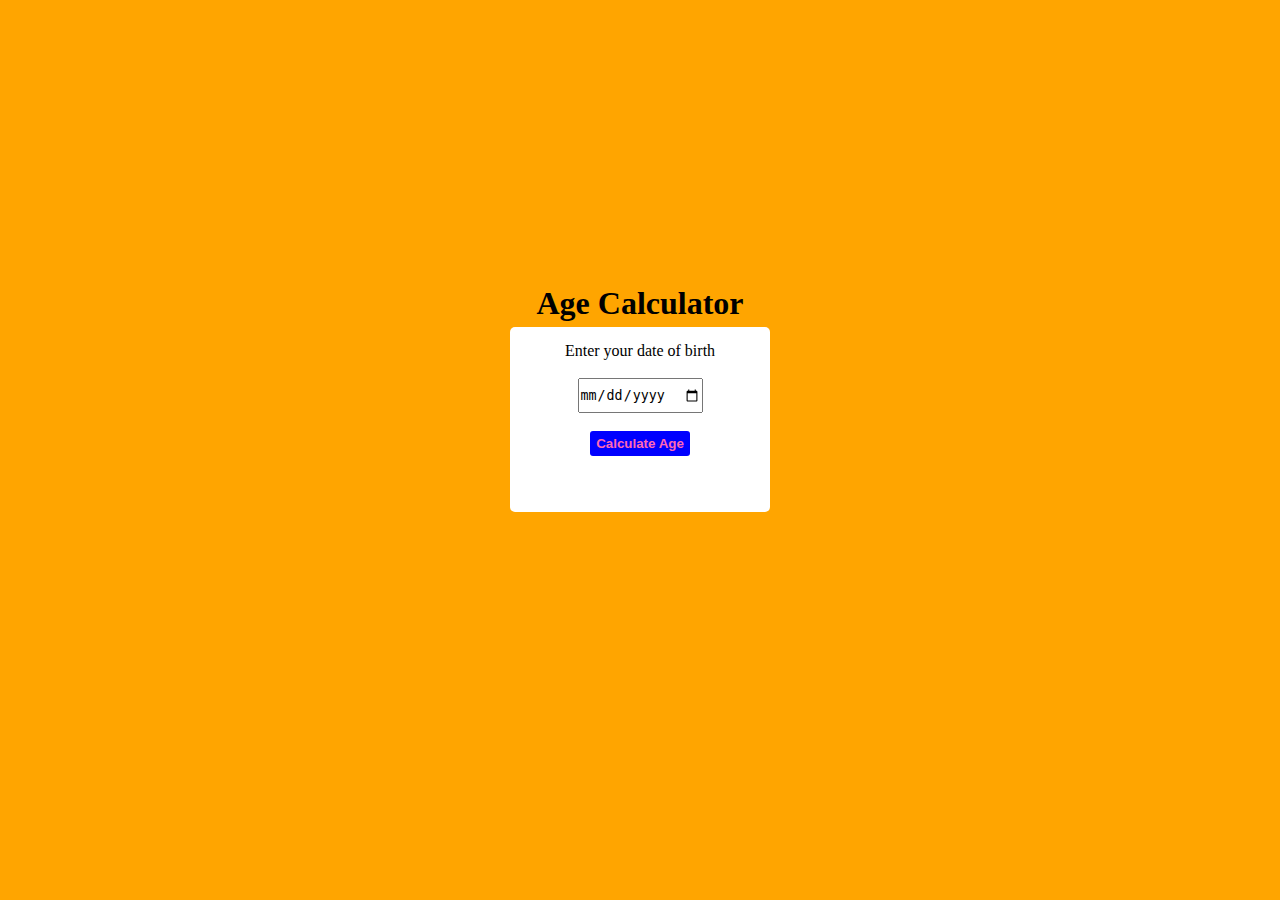
<file: Age-Calculator/index.html>
<!DOCTYPE html>
<html lang="en">
<head>
    <meta charset="UTF-8">
    <meta name="viewport" content="width=device-width, initial-scale=1.0">
    <title>Age-Calculator</title>
    <link rel="stylesheet" href="./style.css">
</head>
<body>
    <div class="container">
        <h1>Age Calculator</h1>
        <!-- Create your requirred html here -->
        <div id="fields">
            <label for="birthday">
                Enter your date of birth
            </label><br><br>
            <input type="date" id="birthday" /><br><br>
            <button id="btn" onclick="calculateAge()">
                Calculate Age
            </button><br><br>
            <p id="result"></p>
            
            
        </div>
        
    </div>
    <script src="./script.js"></script>
</body>
</html>
</file>
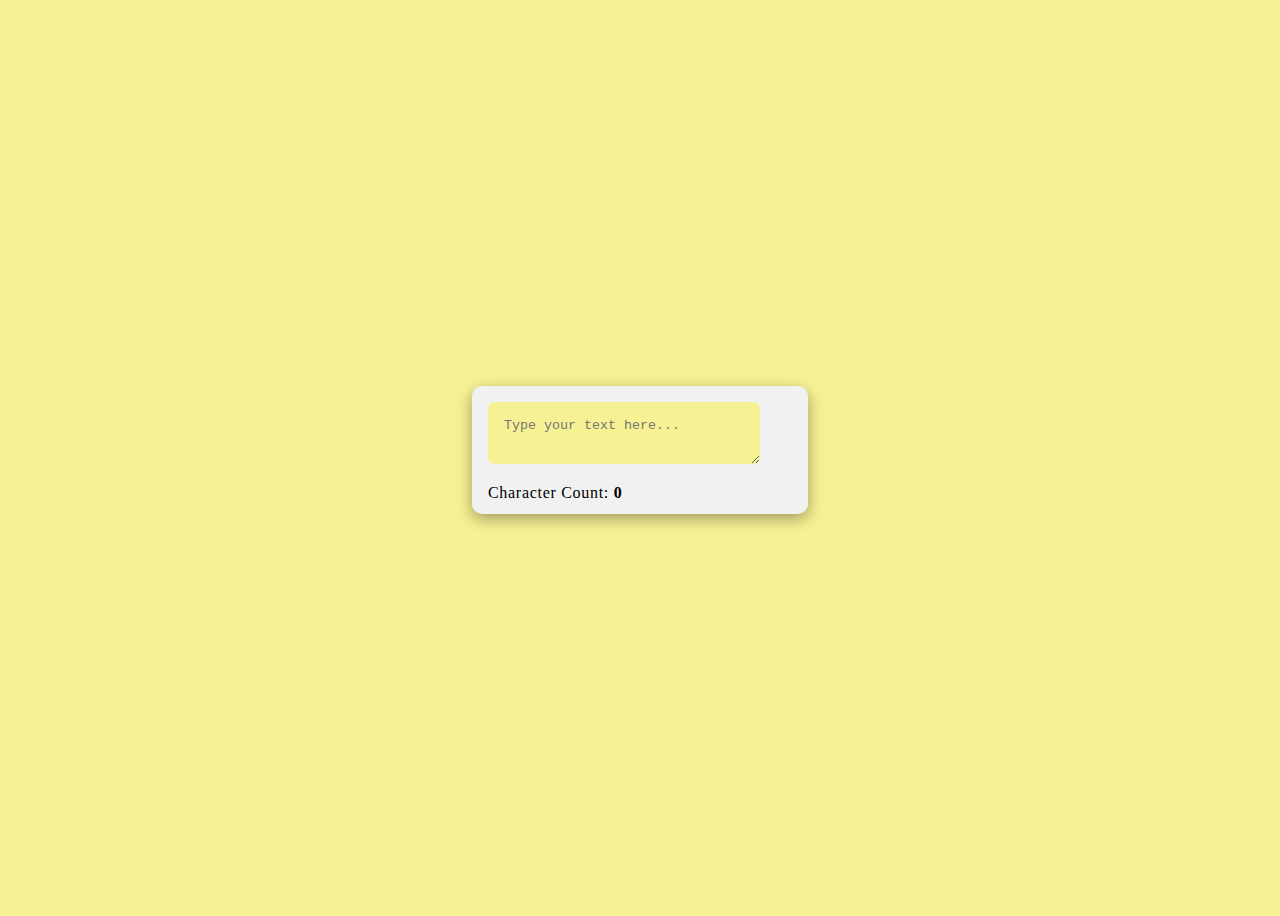
<file: Character-Count-With-Space/index.html>
<!DOCTYPE html>
<html lang="en">
<head>
    <meta charset="UTF-8">
    <meta name="viewport" content="width=device-width, initial-scale=1.0">
    <title>Live character count</title>
    <link rel="stylesheet" href="./style.css">
</head>
<body>
    <div class="container">
        <!-- Create your textarea here -->
        <textarea id="textInput" placeholder="Type your text here..."></textarea>
        <p>Character Count: <span id="charCount">0</span></p>
    </div>
    <script src="./script.js"></script>
</body>
</html>
</file>
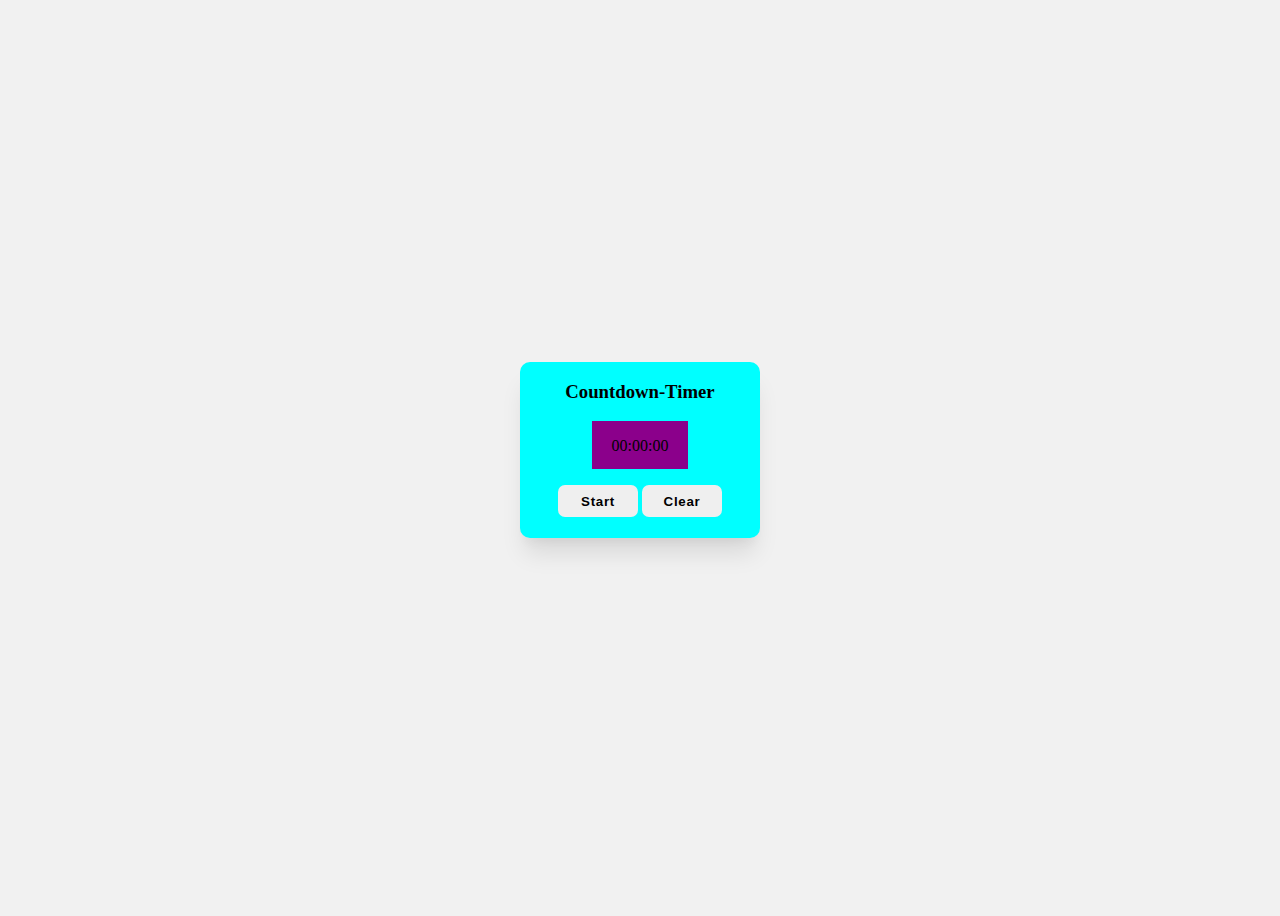
<file: countdown-timer/index.html>
<!DOCTYPE html>
<html lang="en">
<head>
    <meta charset="UTF-8">
    <meta name="viewport" content="width=device-width, initial-scale=1.0">
    <title>Countdown-Timer</title>
    <link rel="stylesheet" href="./style.css">
</head>
<body>
    <div id="container">
        <h3>Countdown-Timer</h3>
        <p><span id="hour">00</span>:<span id="min">00</span>:<span id="sec">00</span></p>
        <button id="startButton">Start</button>
        <button id="clearButton">Clear</button>
    </div>
    <script src="./script.js"></script>
</body>
</html>
</file>
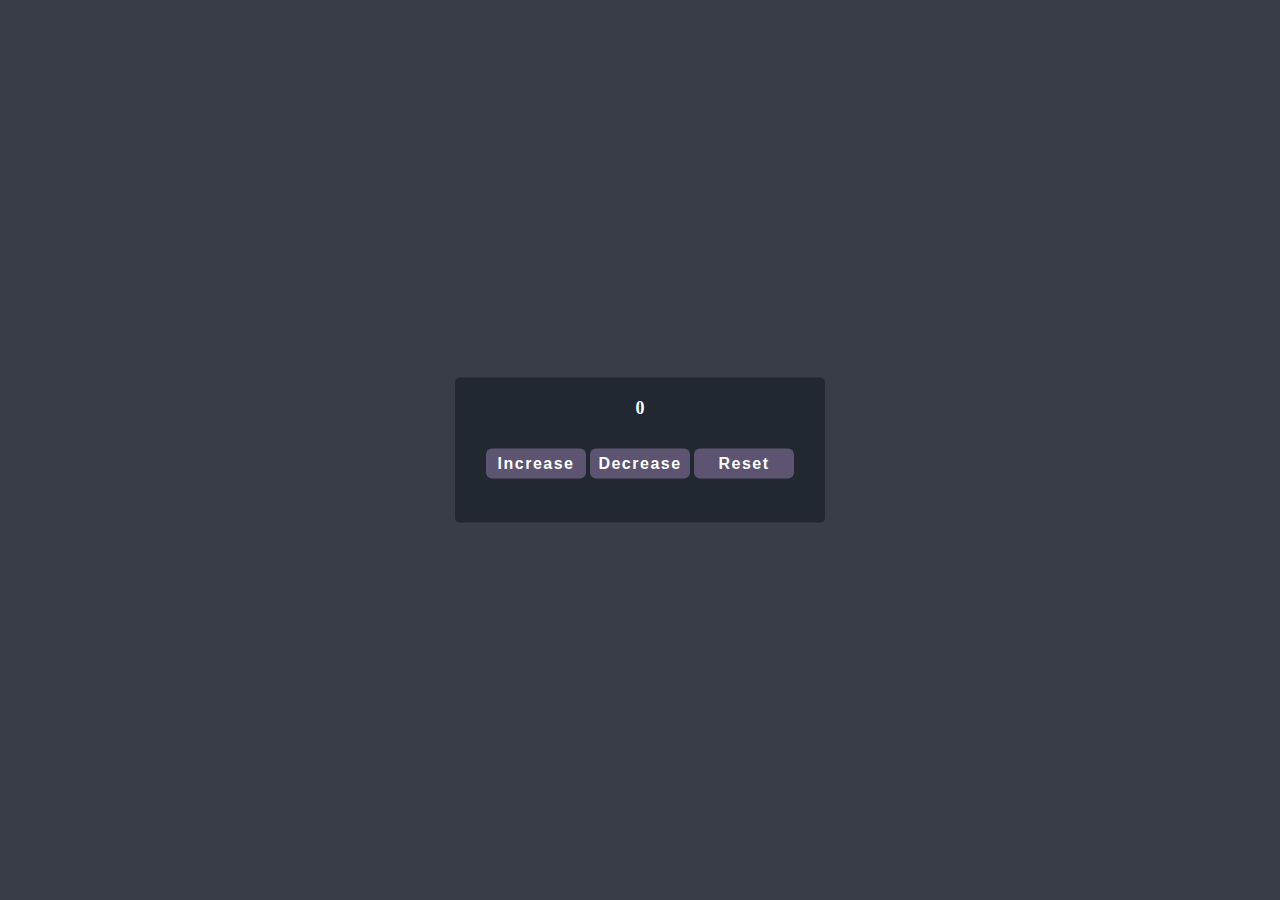
<file: Counter/index.html>
<!DOCTYPE html>
<html lang="en">
<head>
    <meta charset="UTF-8">
    <meta name="viewport" content="width=device-width, initial-scale=1.0">
    <title>Counter App</title>
    <link rel="stylesheet" href="./style.css">
</head>
<body>
    <div class = container>
        <div id = "count">0</div>
        <div id = "buttons">
            <!-- Create increase and decrease button here -->
            <button id="increase" onclick="increaseCount()">
                Increase
            </button>
            <button id="decrease" onclick="decreaseCount()">
                Decrease
            </button>
            <button id="reset">Reset</button>
        </div>
    </div>
    <script src="./script.js"></script>
</body>
</html>
</file>
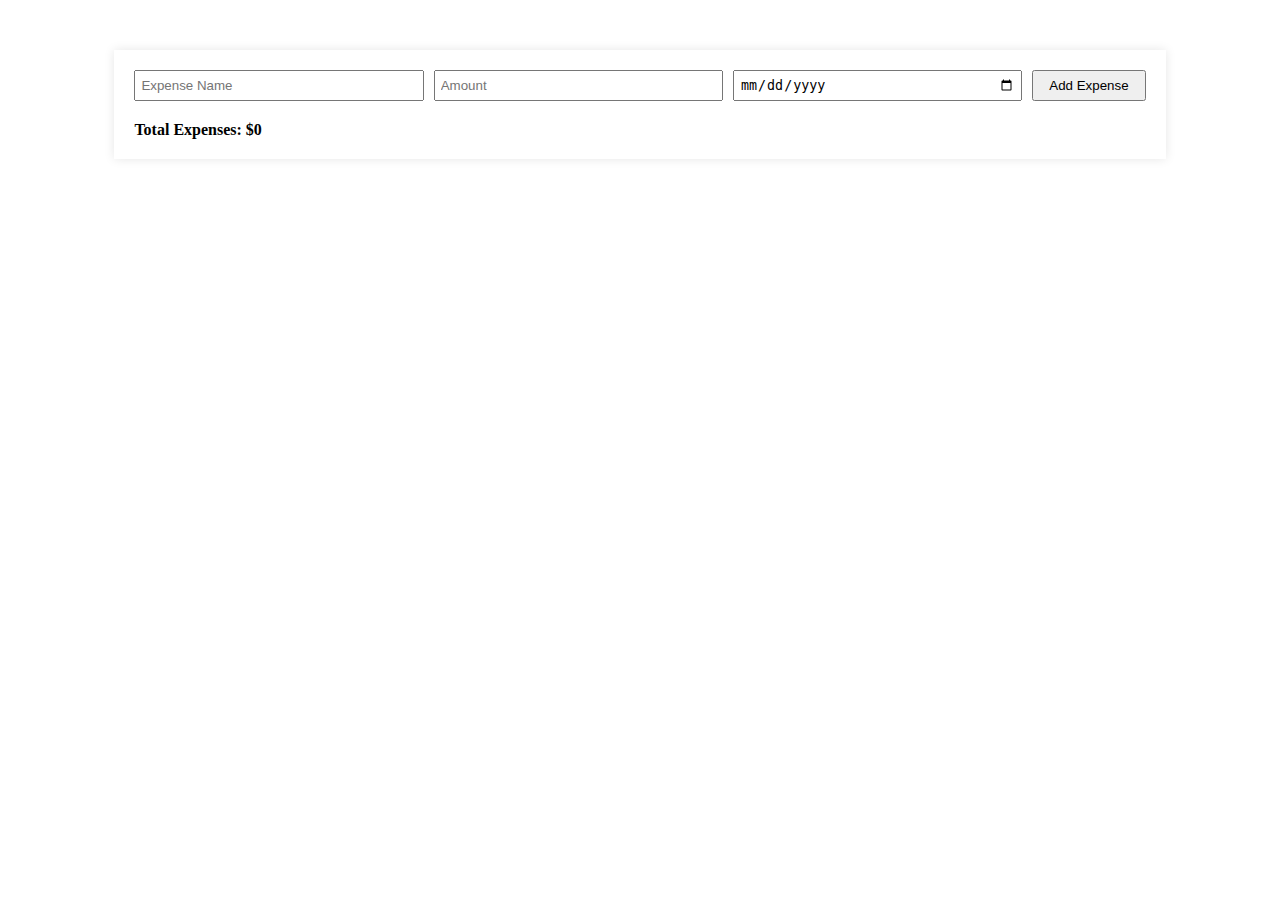
<file: Expense-Tracker/index.html>
<!DOCTYPE html>
<html lang="en">
<head>
    <meta charset="UTF-8">
    <meta name="viewport" content="width=device-width, initial-scale=1.0">
    <title>Expense Tracker</title>
    <link rel="stylesheet" href="./style.css">
</head>
<body>
    <div class="expense-tracker">
        <div class="input-area">
            <input type="text" id="expenseName" placeholder="Expense Name">
            <input type="number" id="amount" placeholder="Amount">
            <input type="date" id="date">
            <button id="addExpense">Add Expense</button>
        </div>
        <ul id="expenseList"></ul>
        <div class="total">Total Expenses: $<span id="totalAmount">0</span></div>

        <!-- Template for expenses (hidden by default) -->
        <template id="expenseTemplate">
            <li>
                <span class="expense-name"></span> - $<span class="expense-amount"></span> on <span class="expense-date"></span>
                <button onclick="removeExpense(event)">Remove</button>
            </li>
        </template>
    </div>
  <script src="./script.js"></script>  
</body>
</html>
</file>
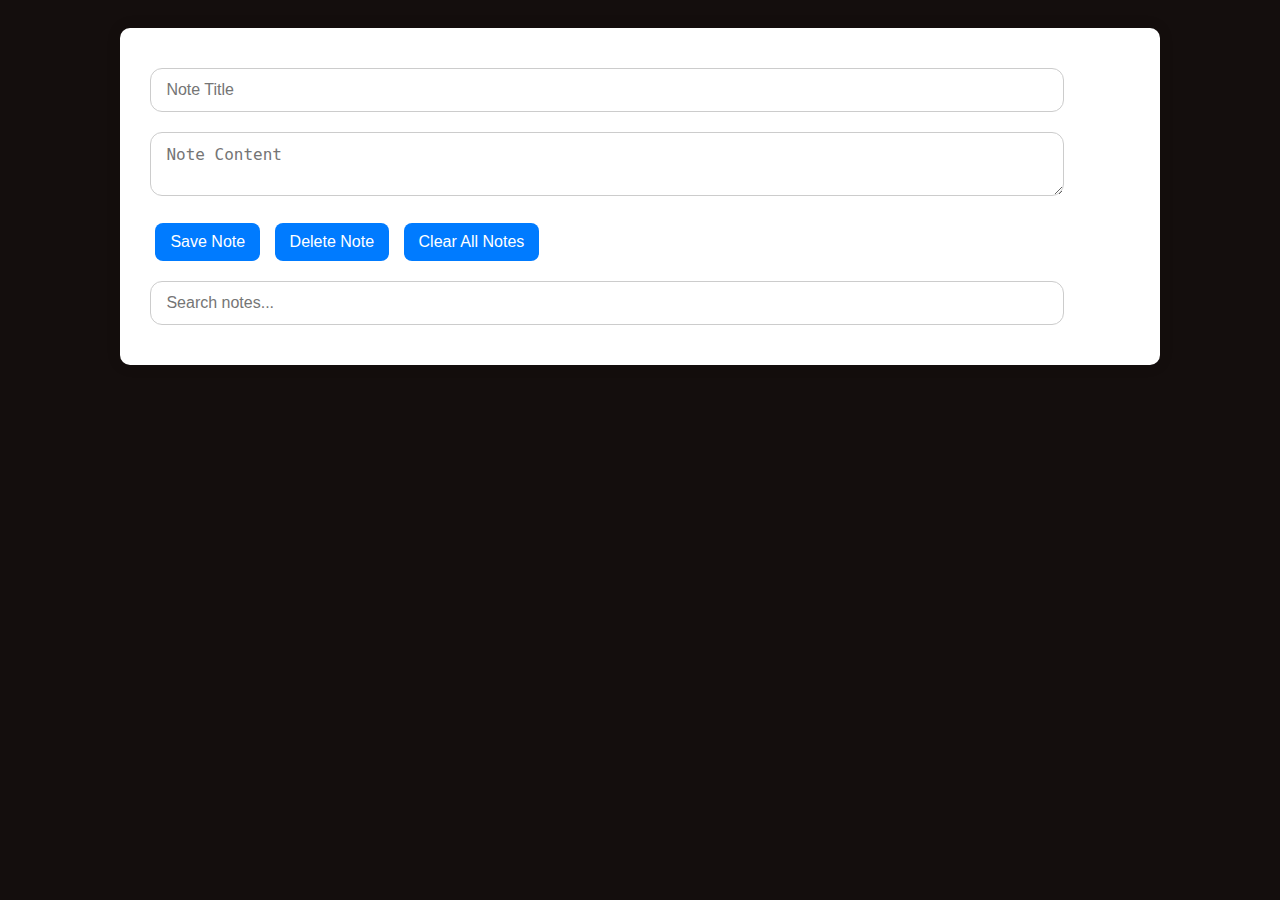
<file: Note-Taker/index.html>
<!DOCTYPE html>
<html lang="en">

<head>
    <meta charset="UTF-8">
    <meta name="viewport" content="width=device-width, initial-scale=1.0">
    <title>Note Taking App</title>
    <link rel="stylesheet" href="style.css">
</head>

<body>
    <div class="app">
        <input type="text" id="noteTitle" placeholder="Note Title">
        <textarea id="noteContent" placeholder="Note Content"></textarea>
        <button onclick="saveNote()">Save Note</button>
        <button onclick="deleteNote()">Delete Note</button>
        <button onclick="clearAllNotes()">Clear All Notes</button>
        <input type="text" id="search" placeholder="Search notes..." onkeyup="searchNotes()">
        <div id="notesList"></div>
    </div>
    <template id="noteTemplate">
        <div class="note">
            <input type="checkbox" class="note-checkbox">
            <h3 class="note-title"></h3>
            <p class="note-content" id="wrap-it"></p>
            <hr>
        </div>
    </template>
    <script src="script.js"></script>
</body>

</html>
</file>
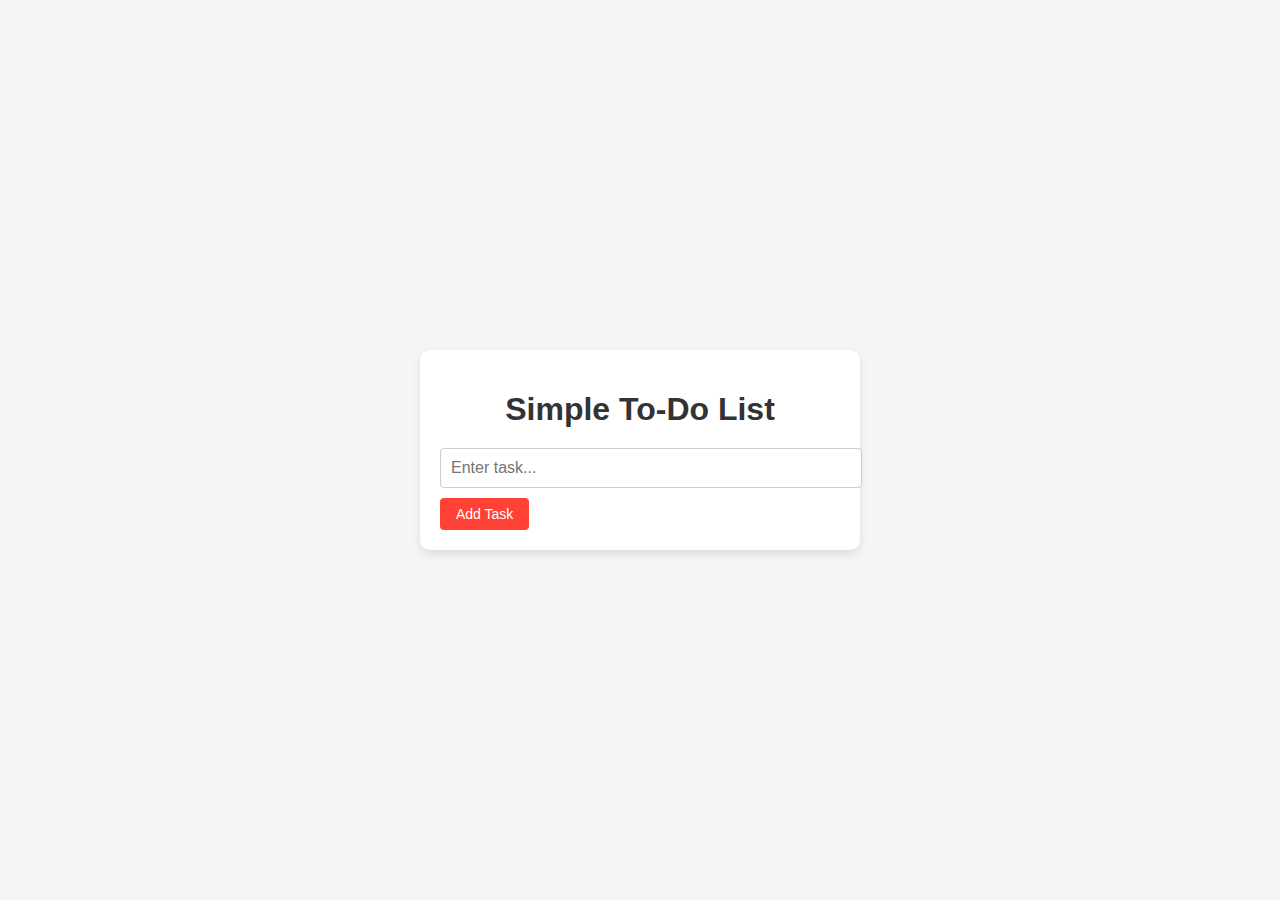
<file: ToDoList/index.html>
<!DOCTYPE html>
<html lang="en">
<head>
  <meta charset="UTF-8">
  <meta name="viewport" content="width=device-width, initial-scale=1.0">
  <title>Simple To-Do List</title>
  <link rel="stylesheet" href="./style.css" >
</head>
<body>
  <div id="todoList">
    <h1>Simple To-Do List</h1>
    <input type="text" id="taskInput" placeholder="Enter task...">
    <button id="addTaskBtn">Add Task</button>
    <ul id="tasksList"></ul>
  </div>

  <script src="./script.js">
 
  </script>
</body>
</html>
</file>
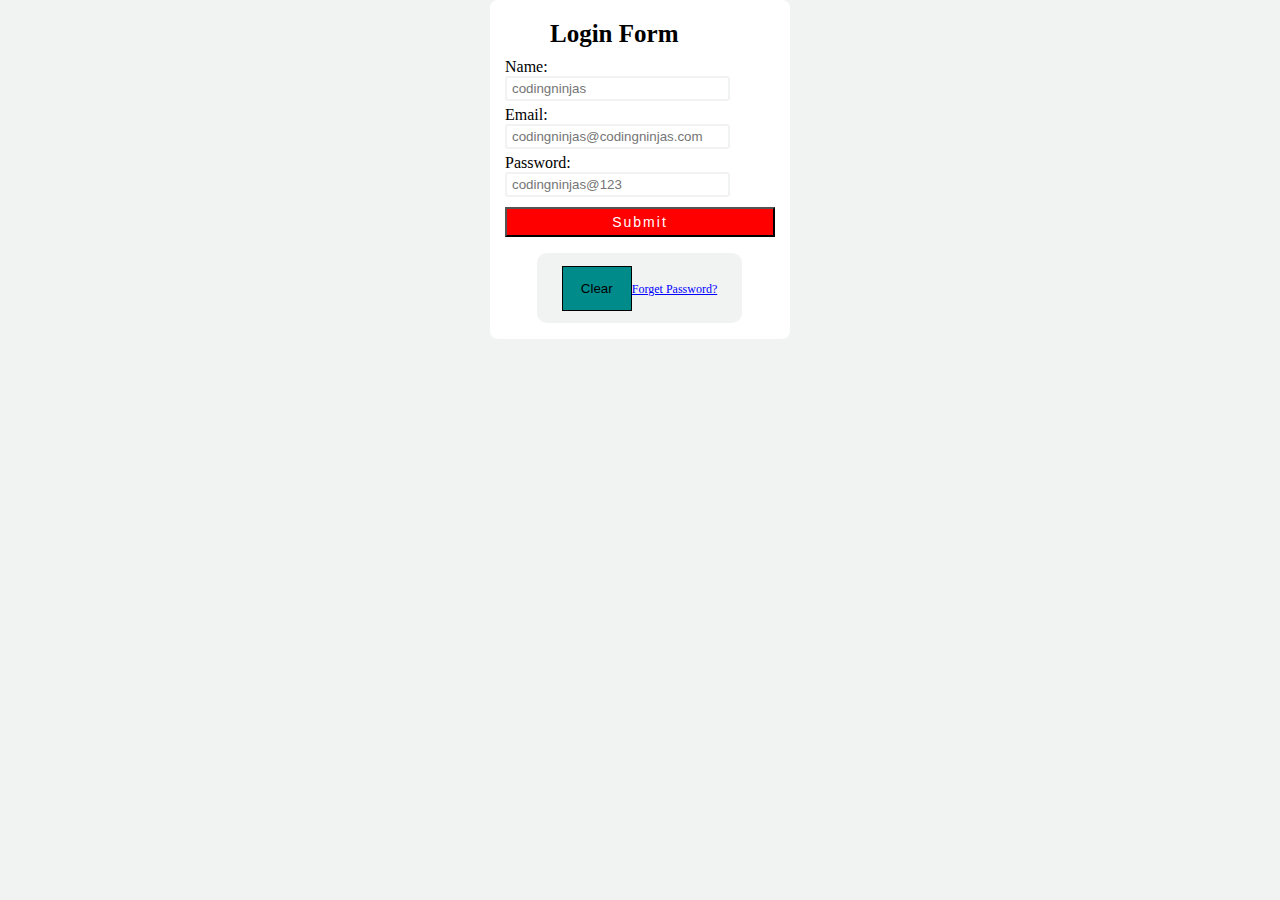
<file: validate-form/index.html>
<!DOCTYPE html>
<html lang="en">
<head>
    <meta charset="UTF-8">
    <meta name="viewport" content="width=device-width, initial-scale=1.0">
    <title>Login Form</title>
    <link rel="stylesheet" href="./style.css">
</head>
<body>
    <div class="container">
        <h1>Login Form</h1>
        <form id = "form" action="#" method="post">
         <!-- Create your input boxes and submit buttons here -->
            <label for="name">Name:</label><br>
            <input type="text" id="name" placeholder="codingninjas" /><br>
            <label for="email">Email:</label><br>
            <input type="email" id="email" placeholder="codingninjas@codingninjas.com"/><br>
            <label for="pass">Password:</label><br>
            <input type="password" id="pass" placeholder="codingninjas@123"/><br>
            <button type="submit" id="btn">
                Submit
            </button>
        </form>
        <div id="cleardiv">
        <button type="button" class="cancelbtn">Clear</button>
        <a class="psw" onclick="verify()"><span>Forget Password?</span></a>
        </div>
        <div id = "users"></div>
      </div> 
      <script src="./script.js"></script>
</body>
</html>
</file>
<file: Age-Calculator/style.css>
*{
    padding:0;
    margin:0;
    box-sizing:border-box;
}
body{
    background-color:orange;
    width:100%;
    height:100%;
}
.container{
    width:350px;
    height:400px;
    text-align:center;
    position:absolute;
    top:50%;
    left:50%;
    transform:translate(-50%,-50%);
    
}
h1{
    margin-top:35px;
    margin-bottom:5px;
}
#fields{
    width:260px;
    height:185px;
    background-color:white;
    border-radius:5px;
    padding:15px;
    margin:0 auto;
}
input[type="date"]{
    height:35px;
    width:125px;
}
#btn{
    background-color:blue;
    color:hotpink;
    width:100px;
    height:25px;
    border:none;
    border-radius:3px;
    font-weight:bold;
}
#btn:hover{
    cursor:pointer;
    background-color:black;
    color:white;
    
}
#result{
    font-size:18px;
    font-weight:bold;
    letter-spacing:1.5px;
}
</file>
<file: Character-Count-With-Space/style.css>
/* Write your desired css here */
body{
    height:100vh;
    width:100wh;
    background-color:#F6F193;
}
.container{
    position:absolute;
    top:50%;
    left:50%;
    transform:translate(-50%, -50%);
    height:6rem;
    width:19rem;
    padding:1rem;
    background-color:#f1f1f1;
    border-radius:10px;
    box-shadow: rgba(0, 0, 0, 0.35) 0px 5px 15px;
}
#textInput{
    width:15rem;
    padding:1rem;
    background-color:#F6F193;
    border:none;
    border-radius:7px;
    outline:none;
    word-wrap:break-word;
}
p{
    letter-spacing:0.7px;
    font-size: 16px;
}
#charCount{
    font-weight:bold;
    letter-spacing:1.5px;
    
}
</file>
<file: countdown-timer/style.css>
body{
    width:100vw;
    height:100vh;
    background-color: #f1f1f1;
}
#container{
    width:15rem;
    height:11rem;   
    position:absolute;
    top:50%;
    left:50%;
    transform: translate(-50%, -50%);
    background-color:aqua;
    text-align:center;
    border-radius:10px;
    outline:none;
    box-shadow: rgba(0, 0, 0, 0.1) 0px 20px 25px -5px, rgba(0, 0, 0, 0.04) 0px 10px 10px -5px;
}
p{
    margin-left:4.5rem;
    width:6rem;
    height:2rem;
    padding-top:1rem;
    background-color:darkmagenta;
    text-align:center;
}
#startButton{
    letter-spacing:0.7px;
    width:5rem;
    height:2rem;
    border-radius:7px;
    border:none;
    font-weight:bold;

}
#clearButton{
    letter-spacing:0.7px;
    width:5rem;
    height:2rem;
    border-radius:7px;
    border:none;
    font-weight:bold;
}
button:hover{
    background-color:black;
    color:beige;
    cursor:pointer;
}
</file>
<file: Counter/style.css>
/* Write your desired css here */
body{
    background-color:#393e46;
    height:100%;
    width:100%;
}
.container{
    background-color:#222831;
    width:350px;
    height:125px;
    text-align:center;
    border-radius:5px;
    position:absolute;
    top:50%;
    left:50%;
    transform: translate(-50%,-50%);
    padding:10px;
}
#count{
    color:white;
    font-size:18px;
    margin-top:10px;
    margin-bottom:10px;
    font-weight:bolder;
}
.buttons{
    width:90%;
    text-align:center;
}
button{
    width:100px;
    height:30px;
    color:white;
  	font-size: 16px;
    border:none;
    border-radius:6px;
    letter-spacing:1.5px;
    background-color:#5c5470;
    margin-top:20px;
    cursor:pointer;
	font-weight:bolder;
}
button:hover{
    background-color:white;
    color:black;
}
.small {
	width:75px;
  font-size: 12px; /* Adjusted font size */
}
</file>
<file: Expense-Tracker/style.css>
.expense-tracker {
    width: 80%;
    margin: 50px auto;
    padding: 20px;
    box-shadow: 0px 0px 10px rgba(0, 0, 0, 0.1);
}

.input-area {
    display: flex;
    justify-content: space-between;
    margin-bottom: 20px;
}

.input-area input {
    flex: 1;
    margin-right: 10px;
    padding: 5px;
}

.input-area button {
    padding: 5px 15px;
}

#expenseList li {
    display: flex;
    justify-content: space-between;
    align-items: center;
    padding: 10px 0;
    border-bottom: 1px solid #eee;
}

#expenseList button {
    background-color: red;
    color: white;
    border: none;
    padding: 5px 10px;
    cursor: pointer;
}

.total {
    margin-top: 20px;
    font-weight: bold;
}
</file>
<file: Note-Taker/style.css>
body {
    font-family: 'Helvetica Neue', Arial, sans-serif;
    padding: 20px;
    background-color: #140e0d;
    color: #333;
    line-height: 1.5;
}

.app {
    max-width: 80%;
    margin: 0 auto;
    background-color: #ffffff;
    padding: 30px;
    border-radius: 10px;
    box-shadow: 0 0 15px rgba(0, 0, 0, 0.1);
}

input[type="text"], textarea {
    width: 90%;
    padding: 12px 15px;
    margin: 10px 0;
    margin-right: 1rem;
    border: 1px solid #ccc;
    border-radius: 12px;
    font-size: 16px;
    transition: border-color 0.3s;
}

input[type="text"]:focus, textarea:focus {
    border-color: #007BFF;
    outline: none;
}

button {
    padding: 10px 15px;
    margin: 10px 5px;
    border: none;
    border-radius: 8px;
    cursor: pointer;
    font-size: 16px;
    background-color: #007BFF;
    color: #ffffff;
    transition: background-color 0.3s;
}

button:hover {
    background-color: #00b33c;
}

.note {
    padding: 15px;
    background-color: #aaa7a7;
    border-radius: 5px;
    margin: 10px 0;
    
}

.note-checkbox {
    margin-right: 10px;
}

.note-title, .note-content {
    margin: 0;
    cursor: pointer;
    position: relative; /* Allows positioning of pseudo-elements relative to these elements */
 
}

.note-title::before, .note-content::before {
    content: ''; /* Start with empty content */
    display: none; /* Hide it by default */
    position: absolute;
    top: 0;
    left: 0;
    right: 0;
    bottom: 0;
}

.note-title:hover, .note-content:hover {
    visibility: hidden; /* Makes the element 'invisible' but it still takes up space */
}

.note-title:hover::before, .note-content:hover::before {
    content: 'Edit'; /* Display "Edit" on hover */
    display: block;
    visibility: visible;
    background-color: rgb(71, 69, 69);
    color:white
}


hr {
    width: 90%;
    margin: 10px 0;
    border-top: 1px solid #2a2727;
}
#wrap-it{
        word-wrap: break-word;
    }
</file>
<file: ToDoList/style.css>
body {
      font-family: Arial, sans-serif;
      margin: 0;
      padding: 0;
      display: flex;
      justify-content: center;
      align-items: center;
      height: 100vh;
      background-color: #f5f5f5;
    }
    #todoList {
      width: 400px;
      padding: 20px;
      border-radius: 10px;
      box-shadow: 0 4px 10px rgba(0, 0, 0, 0.1);
      background-color: #fff;
    }
    h1 {
      text-align: center;
      margin-bottom: 20px;
      color: #333;
    }
    input[type="text"] {
      width: 100%;
      padding: 10px;
      margin-bottom: 10px;
      border: 1px solid #ccc;
      border-radius: 4px;
      font-size: 16px;
    }
    button {
      background-color: #ff4136;
      color: #fff;
      border: none;
      padding: 8px 16px;
      border-radius: 4px;
      cursor: pointer;
      font-size: 14px;
    }
    button:hover {
      background-color: #05af5a;
    }
    ul {
      list-style: none;
      padding: 0;
      margin: 0;
    }
    li {
      display: flex;
      justify-content: space-between;
      align-items: center;
      padding: 10px;
      border-bottom: 1px solid #ccc;
    }
</file>
<file: validate-form/style.css>
/* Write your desired css here */
*{
    margin:0;
    padding:0;
    box-sizing:border-box;
}
body{
    width:100%;
    height:100%;
    font-style:sans-serif;
    background-color:#f1f2f2;
    display:flex;
    flex-direction:column;
    align-items:center;
    
}
.container{
    width:300px;
    height:339px;
    padding:15px;
    background-color:white;
    border:none;
    border-radius:8px;
}
#name{
    margin-bottom:5px;
}
#email{
    margin-bottom:5px;
}
#pass{
    margin-bottom:5px;
}
h1{
    font-size:25px;
	margin-top:5px;
	margin-left:45px;
    margin-bottom:10px;
}
input{
    width:225px;
    height:25px;
    border-radius:3px;
    padding-left:5px;
    border:2px solid #f1f2f2;
}
input:focus{
    outline:solid black;
}
#btn{
    margin-top:5px;
    width:270px;
    height:30px;
    background-color:red;
    color:white;
    font-size:14px;
    letter-spacing:2px;
}
#btn:hover{
    background-color:blue;
    cursor:pointer;
}
#cleardiv{
    width: 205px;
    height: 70px;
    background-color: #f1f2f2;
    border-radius: 10px;
    margin-top:1rem;
    margin-left: 2rem;
    display: flex;
    justify-content: center;
    align-items: center;
}
.cancelbtn{
    width:70px;
    height:45px;
    color:black;
    background-color:darkcyan;
    border:1px solid black;
    cursor:pointer;
}
.psw span{
    color:blue;
    text-decoration:underline;
    font-size:12px;
    cursor:pointer;
}
</file>
